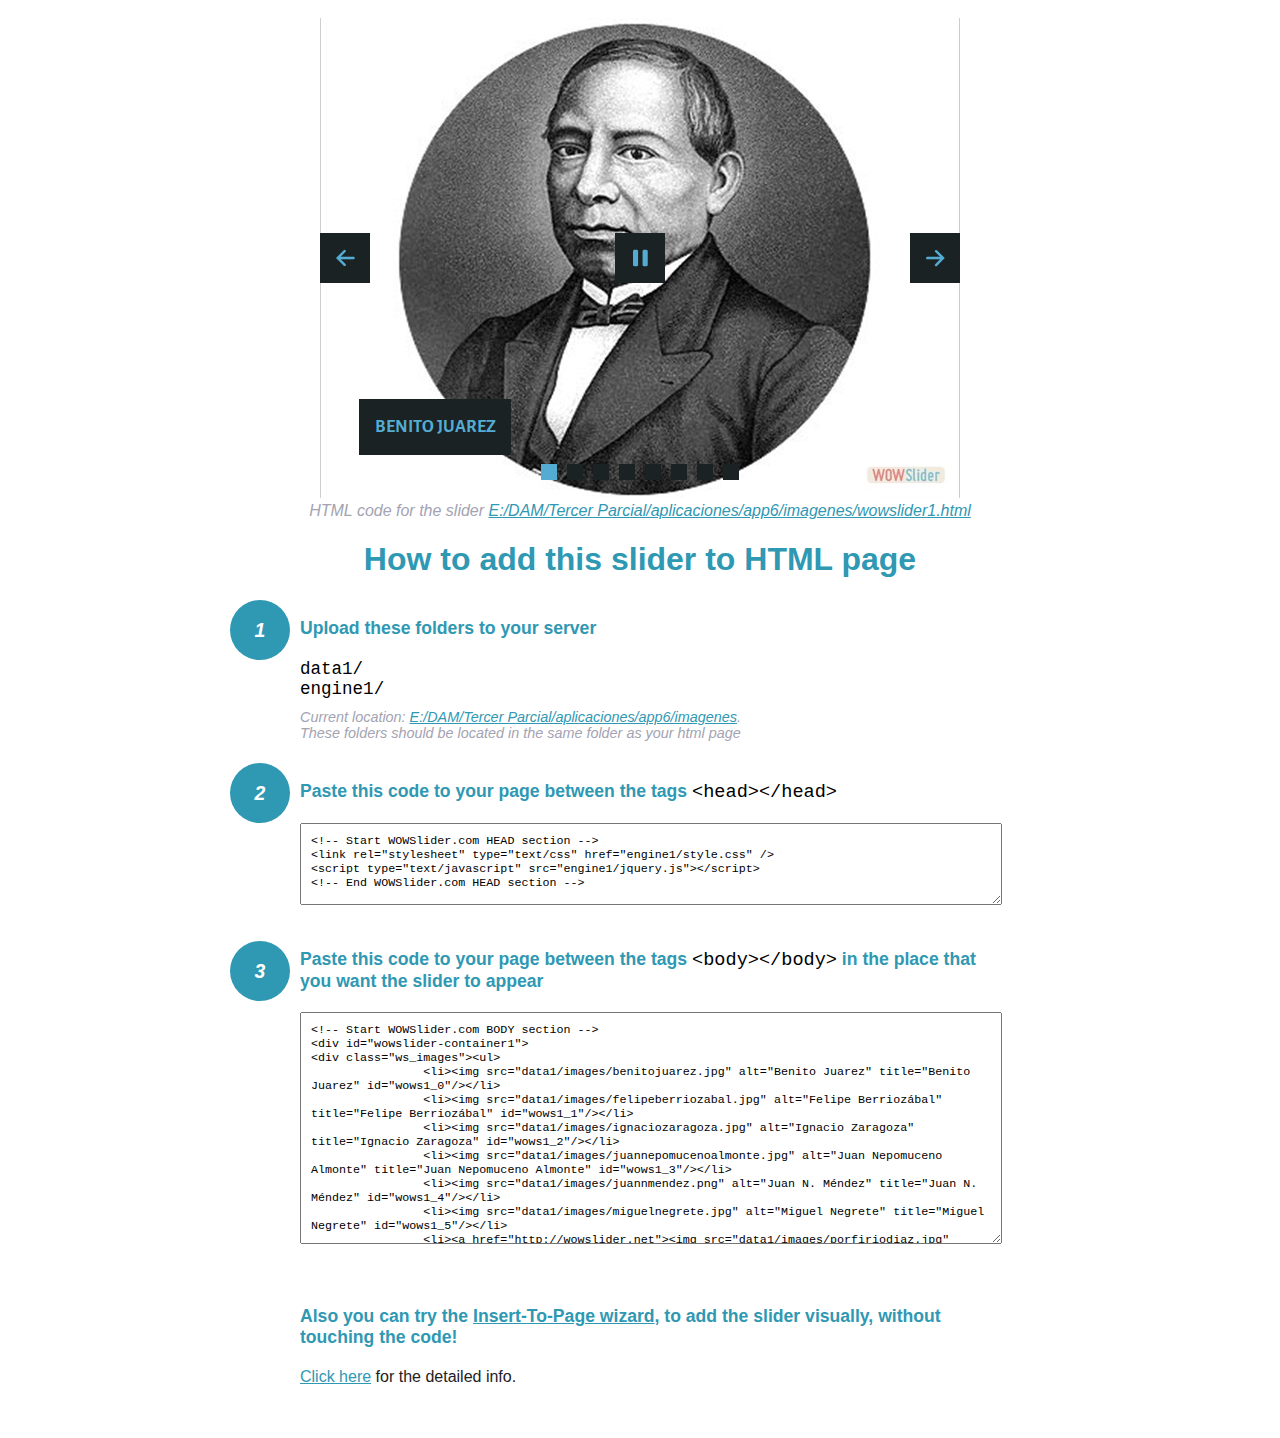
<file: wowslider1-howto.html>
<!DOCTYPE html>
<html>
<head>
	<title>WOWSlider</title>
	<meta http-equiv="content-type" content="text/html; charset=utf-8" />
	<meta name="description" content="WOWSlider" />
	
	<!-- Start WOWSlider.com HEAD section --> <!-- add to the <head> of your page -->
	<link rel="stylesheet" type="text/css" href="engine1/style.css" />
	<script type="text/javascript" src="engine1/jquery.js"></script>
	<!-- End WOWSlider.com HEAD section -->


<style>
.instuction {
	font-family: sans-serif, Arial;
	display: block;
	margin: 0 auto;
	max-width: 820px;
	width: 100%;
	padding: 0 70px;
	color: #222;
	-webkit-box-sizing: border-box;
	-moz-box-sizing: border-box;
	box-sizing: border-box;
}
.instuction h1 img {
	max-width: 170px;
	vertical-align: middle;
	margin-bottom: 10px;
}
.instuction h1 {
	color: #2F98B3;
	text-align: center;
}
.instuction h2 {
	position: relative;
	font-size: 1.1em;
	color: #2F98B3;
	margin-bottom: 20px;
	margin-top: 40px;
}
.instuction h2 span.num {
	position: absolute;
	left: -70px;
	top: -18px;
	display: inline-block;
	vertical-align: middle;
	font-style: italic;
	font-size: 1.1em;
	width: 60px;
	height: 60px;
	line-height: 60px;
	text-align: center;
	background: #2F98B3;
	color: #fff;
	border-radius: 50%;
}
.instuction .mono {
	color: #000;
	font-family: monospace;
	font-size: 1.3em;
	font-weight: normal;
}
.instuction li.mono {
	font-size: 1.5em;
}

.instuction ul {
	font-size: 0.9em;
	margin-top: 0;
	padding-left: 0;
	list-style: none;
}
.instuction .note {
	color: #A3A3B2;
	font-style: italic;
	padding-top: 10px;
}
.instuction p.note {
	text-align: center;
	padding-top: 0;
	margin-top: 4px;
}
.instuction textarea {
	font-size: 0.9em;
	min-height: 60px;
	padding: 10px;
	margin: 0;
	overflow: auto;
	max-width: 100%;
	width: 100%;
}
.instuction a,
.instuction a:visited {
	color: #2F98B3;
}
</style>


</head>
<body style="margin:auto">

<br>

<!-- Start WOWSlider.com BODY section --> <!-- add to the <body> of your page -->
<div id="wowslider-container1">
<div class="ws_images"><ul>
		<li><img src="data1/images/benitojuarez.jpg" alt="Benito Juarez" title="Benito Juarez" id="wows1_0"/></li>
		<li><img src="data1/images/felipeberriozabal.jpg" alt="Felipe Berriozábal" title="Felipe Berriozábal" id="wows1_1"/></li>
		<li><img src="data1/images/ignaciozaragoza.jpg" alt="Ignacio Zaragoza" title="Ignacio Zaragoza" id="wows1_2"/></li>
		<li><img src="data1/images/juannepomucenoalmonte.jpg" alt="Juan Nepomuceno Almonte" title="Juan Nepomuceno Almonte" id="wows1_3"/></li>
		<li><img src="data1/images/juannmendez.png" alt="Juan N. Méndez" title="Juan N. Méndez" id="wows1_4"/></li>
		<li><img src="data1/images/miguelnegrete.jpg" alt="Miguel Negrete" title="Miguel Negrete" id="wows1_5"/></li>
		<li><a href="http://wowslider.net"><img src="data1/images/porfiriodiaz.jpg" alt="javascript photo gallery" title="Porfirio Díaz" id="wows1_6"/></a></li>
		<li><img src="data1/images/tomasohoran.jpg" alt="Tomás O'Horán y Escudero" title="Tomás O'Horán y Escudero" id="wows1_7"/></li>
	</ul></div>
	<div class="ws_bullets"><div>
		<a href="#" title="Benito Juarez"><span><img src="data1/tooltips/benitojuarez.jpg" alt="Benito Juarez"/>1</span></a>
		<a href="#" title="Felipe Berriozábal"><span><img src="data1/tooltips/felipeberriozabal.jpg" alt="Felipe Berriozábal"/>2</span></a>
		<a href="#" title="Ignacio Zaragoza"><span><img src="data1/tooltips/ignaciozaragoza.jpg" alt="Ignacio Zaragoza"/>3</span></a>
		<a href="#" title="Juan Nepomuceno Almonte"><span><img src="data1/tooltips/juannepomucenoalmonte.jpg" alt="Juan Nepomuceno Almonte"/>4</span></a>
		<a href="#" title="Juan N. Méndez"><span><img src="data1/tooltips/juannmendez.png" alt="Juan N. Méndez"/>5</span></a>
		<a href="#" title="Miguel Negrete"><span><img src="data1/tooltips/miguelnegrete.jpg" alt="Miguel Negrete"/>6</span></a>
		<a href="#" title="Porfirio Díaz"><span><img src="data1/tooltips/porfiriodiaz.jpg" alt="Porfirio Díaz"/>7</span></a>
		<a href="#" title="Tomás O'Horán y Escudero"><span><img src="data1/tooltips/tomasohoran.jpg" alt="Tomás O'Horán y Escudero"/>8</span></a>
	</div></div><div class="ws_script" style="position:absolute;left:-99%"><a href="http://wowslider.net">jquery slider</a> by WOWSlider.com v8.8</div>
<div class="ws_shadow"></div>
</div>	
<script type="text/javascript" src="engine1/wowslider.js"></script>
<script type="text/javascript" src="engine1/script.js"></script>
<!-- End WOWSlider.com BODY section -->


<div class="instuction">
	<p class="note">HTML code for the slider <a href="file:///E:/DAM/Tercer Parcial/aplicaciones/app6/imagenes/wowslider1.html">E:/DAM/Tercer Parcial/aplicaciones/app6/imagenes/wowslider1.html</a></p>

	<h1>
		How to add this slider to HTML page
	</h1>

	<h2><span class="num">1</span> Upload these folders to your server</h2>
	<ul>
		<li class="mono">data1/</li>
		<li class="mono">engine1/</li>
		<li class="note">Current location: <a href="file:///E:/DAM/Tercer Parcial/aplicaciones/app6/imagenes">E:/DAM/Tercer Parcial/aplicaciones/app6/imagenes</a>. <br>These folders should be located in the same folder as your html page</li>
	</ul>

	<h2><span class="num">2</span> Paste this code to your page between the tags <span class="mono">&lt;head&gt;&lt;/head&gt;</span></h2>
	<textarea onclick="this.select()">&lt;!-- Start WOWSlider.com HEAD section --&gt;
&lt;link rel=&quot;stylesheet&quot; type=&quot;text/css&quot; href=&quot;engine1/style.css&quot; /&gt;
&lt;script type=&quot;text/javascript&quot; src=&quot;engine1/jquery.js&quot;&gt;&lt;/script&gt;
&lt;!-- End WOWSlider.com HEAD section --&gt;</textarea>


	<h2><span class="num" style="top: -8px;">3</span> Paste this code to your page between the tags <span class="mono">&lt;body&gt;&lt;/body&gt;</span> in the place that you want the slider to appear</h2>
	<textarea onclick="this.select()" rows="15">&lt;!-- Start WOWSlider.com BODY section --&gt;
&lt;div id=&quot;wowslider-container1&quot;&gt;
&lt;div class=&quot;ws_images&quot;&gt;&lt;ul&gt;
		&lt;li&gt;&lt;img src=&quot;data1/images/benitojuarez.jpg&quot; alt=&quot;Benito Juarez&quot; title=&quot;Benito Juarez&quot; id=&quot;wows1_0&quot;/&gt;&lt;/li&gt;
		&lt;li&gt;&lt;img src=&quot;data1/images/felipeberriozabal.jpg&quot; alt=&quot;Felipe Berriozábal&quot; title=&quot;Felipe Berriozábal&quot; id=&quot;wows1_1&quot;/&gt;&lt;/li&gt;
		&lt;li&gt;&lt;img src=&quot;data1/images/ignaciozaragoza.jpg&quot; alt=&quot;Ignacio Zaragoza&quot; title=&quot;Ignacio Zaragoza&quot; id=&quot;wows1_2&quot;/&gt;&lt;/li&gt;
		&lt;li&gt;&lt;img src=&quot;data1/images/juannepomucenoalmonte.jpg&quot; alt=&quot;Juan Nepomuceno Almonte&quot; title=&quot;Juan Nepomuceno Almonte&quot; id=&quot;wows1_3&quot;/&gt;&lt;/li&gt;
		&lt;li&gt;&lt;img src=&quot;data1/images/juannmendez.png&quot; alt=&quot;Juan N. Méndez&quot; title=&quot;Juan N. Méndez&quot; id=&quot;wows1_4&quot;/&gt;&lt;/li&gt;
		&lt;li&gt;&lt;img src=&quot;data1/images/miguelnegrete.jpg&quot; alt=&quot;Miguel Negrete&quot; title=&quot;Miguel Negrete&quot; id=&quot;wows1_5&quot;/&gt;&lt;/li&gt;
		&lt;li&gt;&lt;a href=&quot;http://wowslider.net&quot;&gt;&lt;img src=&quot;data1/images/porfiriodiaz.jpg&quot; alt=&quot;javascript photo gallery&quot; title=&quot;Porfirio Díaz&quot; id=&quot;wows1_6&quot;/&gt;&lt;/a&gt;&lt;/li&gt;
		&lt;li&gt;&lt;img src=&quot;data1/images/tomasohoran.jpg&quot; alt=&quot;Tomás O'Horán y Escudero&quot; title=&quot;Tomás O'Horán y Escudero&quot; id=&quot;wows1_7&quot;/&gt;&lt;/li&gt;
	&lt;/ul&gt;&lt;/div&gt;
	&lt;div class=&quot;ws_bullets&quot;&gt;&lt;div&gt;
		&lt;a href=&quot;#&quot; title=&quot;Benito Juarez&quot;&gt;&lt;span&gt;&lt;img src=&quot;data1/tooltips/benitojuarez.jpg&quot; alt=&quot;Benito Juarez&quot;/&gt;1&lt;/span&gt;&lt;/a&gt;
		&lt;a href=&quot;#&quot; title=&quot;Felipe Berriozábal&quot;&gt;&lt;span&gt;&lt;img src=&quot;data1/tooltips/felipeberriozabal.jpg&quot; alt=&quot;Felipe Berriozábal&quot;/&gt;2&lt;/span&gt;&lt;/a&gt;
		&lt;a href=&quot;#&quot; title=&quot;Ignacio Zaragoza&quot;&gt;&lt;span&gt;&lt;img src=&quot;data1/tooltips/ignaciozaragoza.jpg&quot; alt=&quot;Ignacio Zaragoza&quot;/&gt;3&lt;/span&gt;&lt;/a&gt;
		&lt;a href=&quot;#&quot; title=&quot;Juan Nepomuceno Almonte&quot;&gt;&lt;span&gt;&lt;img src=&quot;data1/tooltips/juannepomucenoalmonte.jpg&quot; alt=&quot;Juan Nepomuceno Almonte&quot;/&gt;4&lt;/span&gt;&lt;/a&gt;
		&lt;a href=&quot;#&quot; title=&quot;Juan N. Méndez&quot;&gt;&lt;span&gt;&lt;img src=&quot;data1/tooltips/juannmendez.png&quot; alt=&quot;Juan N. Méndez&quot;/&gt;5&lt;/span&gt;&lt;/a&gt;
		&lt;a href=&quot;#&quot; title=&quot;Miguel Negrete&quot;&gt;&lt;span&gt;&lt;img src=&quot;data1/tooltips/miguelnegrete.jpg&quot; alt=&quot;Miguel Negrete&quot;/&gt;6&lt;/span&gt;&lt;/a&gt;
		&lt;a href=&quot;#&quot; title=&quot;Porfirio Díaz&quot;&gt;&lt;span&gt;&lt;img src=&quot;data1/tooltips/porfiriodiaz.jpg&quot; alt=&quot;Porfirio Díaz&quot;/&gt;7&lt;/span&gt;&lt;/a&gt;
		&lt;a href=&quot;#&quot; title=&quot;Tomás O'Horán y Escudero&quot;&gt;&lt;span&gt;&lt;img src=&quot;data1/tooltips/tomasohoran.jpg&quot; alt=&quot;Tomás O'Horán y Escudero&quot;/&gt;8&lt;/span&gt;&lt;/a&gt;
	&lt;/div&gt;&lt;/div&gt;&lt;div class=&quot;ws_script&quot; style=&quot;position:absolute;left:-99%&quot;&gt;&lt;a href=&quot;http://wowslider.net&quot;&gt;jquery slider&lt;/a&gt; by WOWSlider.com v8.8&lt;/div&gt;
&lt;div class=&quot;ws_shadow&quot;&gt;&lt;/div&gt;
&lt;/div&gt;	
&lt;script type=&quot;text/javascript&quot; src=&quot;engine1/wowslider.js&quot;&gt;&lt;/script&gt;
&lt;script type=&quot;text/javascript&quot; src=&quot;engine1/script.js&quot;&gt;&lt;/script&gt;
&lt;!-- End WOWSlider.com BODY section --&gt;</textarea>

<br><br>
<h2>Also you can try the <a href="http://wowslider.com/help/add-wowslider-to-page-2.html" target="_blank">Insert-To-Page wizard</a>, to add the slider visually, without touching the code!</h2>
<p>
	<a href="http://wowslider.com/help/add-wowslider-to-page-2.html" target="_blank">Click here</a> for the detailed info.
</p>
</div>

<br><br>
</body>
</html>
</file>
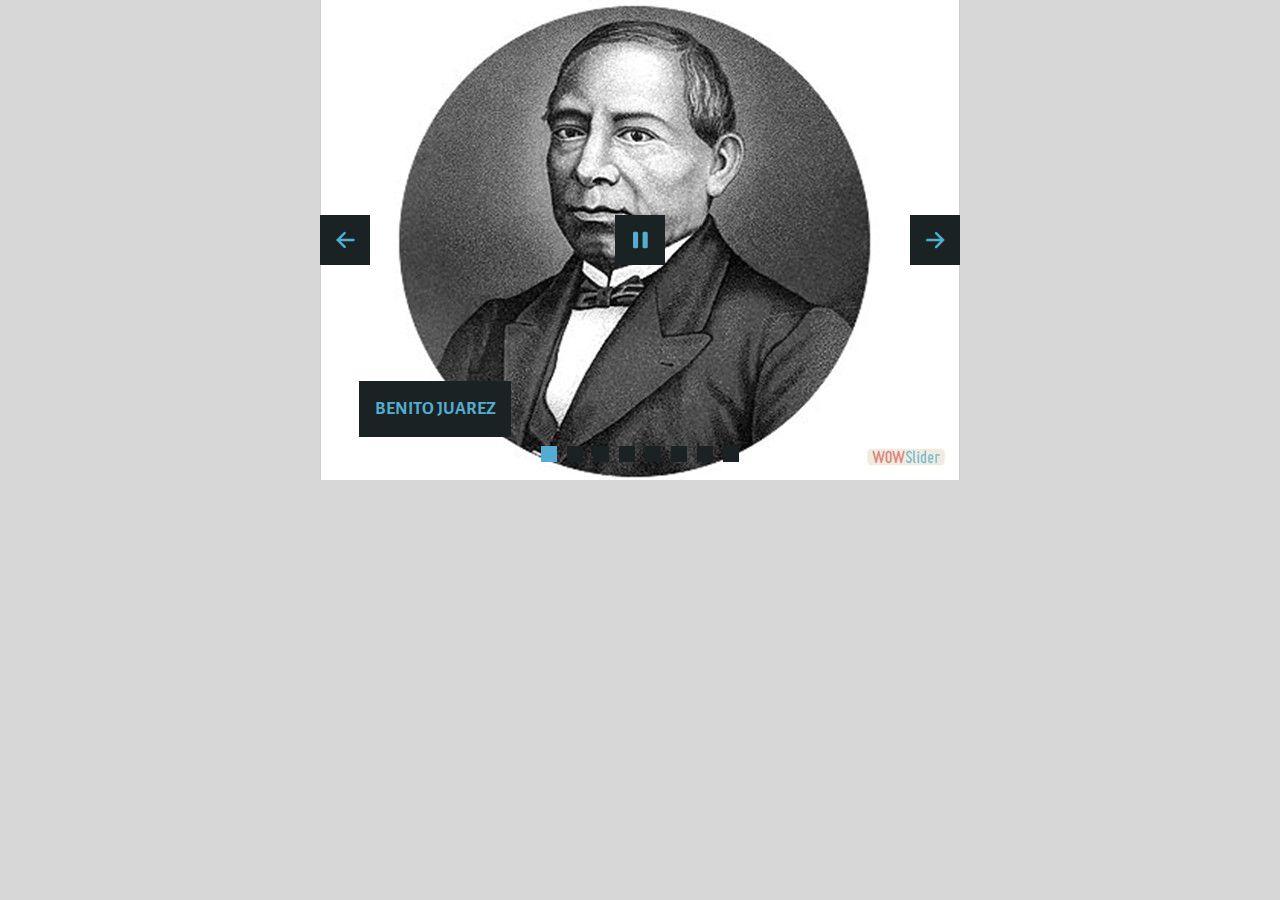
<file: wowslider1.html>
<!DOCTYPE html>
<html>
<head>
	<title>Jquery slider</title>
	<meta http-equiv="content-type" content="text/html; charset=utf-8" />
	<meta name="description" content="Made with WOW Slider - Create beautiful, responsive image sliders in a few clicks. Awesome skins and animations. Jquery slider" />
	
	<!-- Start WOWSlider.com HEAD section --> <!-- add to the <head> of your page -->
	<link rel="stylesheet" type="text/css" href="engine1/style.css" />
	<script type="text/javascript" src="engine1/jquery.js"></script>
	<!-- End WOWSlider.com HEAD section -->

</head>
<body style="background-color:#d7d7d7;margin:auto">
	
	<!-- Start WOWSlider.com BODY section --> <!-- add to the <body> of your page -->
	<div id="wowslider-container1">
	<div class="ws_images"><ul>
		<li><img src="data1/images/benitojuarez.jpg" alt="Benito Juarez" title="Benito Juarez" id="wows1_0"/></li>
		<li><img src="data1/images/felipeberriozabal.jpg" alt="Felipe Berriozábal" title="Felipe Berriozábal" id="wows1_1"/></li>
		<li><img src="data1/images/ignaciozaragoza.jpg" alt="Ignacio Zaragoza" title="Ignacio Zaragoza" id="wows1_2"/></li>
		<li><img src="data1/images/juannepomucenoalmonte.jpg" alt="Juan Nepomuceno Almonte" title="Juan Nepomuceno Almonte" id="wows1_3"/></li>
		<li><img src="data1/images/juannmendez.png" alt="Juan N. Méndez" title="Juan N. Méndez" id="wows1_4"/></li>
		<li><img src="data1/images/miguelnegrete.jpg" alt="Miguel Negrete" title="Miguel Negrete" id="wows1_5"/></li>
		<li><a href="http://wowslider.net"><img src="data1/images/porfiriodiaz.jpg" alt="javascript photo gallery" title="Porfirio Díaz" id="wows1_6"/></a></li>
		<li><img src="data1/images/tomasohoran.jpg" alt="Tomás O'Horán y Escudero" title="Tomás O'Horán y Escudero" id="wows1_7"/></li>
	</ul></div>
	<div class="ws_bullets"><div>
		<a href="#" title="Benito Juarez"><span><img src="data1/tooltips/benitojuarez.jpg" alt="Benito Juarez"/>1</span></a>
		<a href="#" title="Felipe Berriozábal"><span><img src="data1/tooltips/felipeberriozabal.jpg" alt="Felipe Berriozábal"/>2</span></a>
		<a href="#" title="Ignacio Zaragoza"><span><img src="data1/tooltips/ignaciozaragoza.jpg" alt="Ignacio Zaragoza"/>3</span></a>
		<a href="#" title="Juan Nepomuceno Almonte"><span><img src="data1/tooltips/juannepomucenoalmonte.jpg" alt="Juan Nepomuceno Almonte"/>4</span></a>
		<a href="#" title="Juan N. Méndez"><span><img src="data1/tooltips/juannmendez.png" alt="Juan N. Méndez"/>5</span></a>
		<a href="#" title="Miguel Negrete"><span><img src="data1/tooltips/miguelnegrete.jpg" alt="Miguel Negrete"/>6</span></a>
		<a href="#" title="Porfirio Díaz"><span><img src="data1/tooltips/porfiriodiaz.jpg" alt="Porfirio Díaz"/>7</span></a>
		<a href="#" title="Tomás O'Horán y Escudero"><span><img src="data1/tooltips/tomasohoran.jpg" alt="Tomás O'Horán y Escudero"/>8</span></a>
	</div></div><div class="ws_script" style="position:absolute;left:-99%"><a href="http://wowslider.net">jquery slider</a> by WOWSlider.com v8.8</div>
	<div class="ws_shadow"></div>
	</div>	
	<script type="text/javascript" src="engine1/wowslider.js"></script>
	<script type="text/javascript" src="engine1/script.js"></script>
	<!-- End WOWSlider.com BODY section -->

</body>
</html>
</file>
<file: engine1/style.css>
/*
 *	generated by WOW Slider 8.8
 *	template Convex
 */
@import url(https://fonts.googleapis.com/css?family=Gurajada&subset=latin,telugu);
@font-face {
  font-family: 'ws-ctrl-convex';
  src: url('ws-ctrl-convex.eot');
  src: url('ws-ctrl-convex.eot#iefix') format('embedded-opentype'),
       url('ws-ctrl-convex.svg#ws-ctrl-convex') format('svg');
  font-weight: normal;
  font-style: normal;
}
@font-face {
  font-family: 'ws-ctrl-convex';
  src: url('[data-uri]') format('woff'),
       url('[data-uri]') format('truetype');
}
#wowslider-container1 { 
	display: table;
	zoom: 1; 
	position: relative;
	width: 100%;
	max-width: 640px;
	max-height:480px;
	margin:0px auto 0px;
	z-index:90;
	text-align:left; /* reset align=center */
	font-size: 10px;
	text-shadow: none; /* fix some user styles */

	/* reset box-sizing (to boostrap friendly) */
	-webkit-box-sizing: content-box;
	-moz-box-sizing: content-box;
	box-sizing: content-box; 
}
* html #wowslider-container1{ width:640px }
#wowslider-container1 .ws_images ul{
	position:relative;
	width: 10000%; 
	height:100%;
	left:0;
	list-style:none;
	margin:0;
	padding:0;
	border-spacing:0;
	overflow: visible;
	/*table-layout:fixed;*/
}
#wowslider-container1 .ws_images ul li{
	position: relative;
	width:1%;
	height:100%;
	line-height:0; /*opera*/
	overflow: hidden;
	float:left;
	/*font-size:0;*/
	padding:0 0 0 0 !important;
	margin:0 0 0 0 !important;
}

#wowslider-container1 .ws_images{
	position: relative;
	left:0;
	top:0;
	height:100%;
	max-height:480px;
	max-width: 640px;
	vertical-align: top;
	border:none;
	overflow: hidden;
}
#wowslider-container1 .ws_images ul a{
	width:100%;
	height:100%;
	max-height:480px;
	display:block;
	color:transparent;
}
#wowslider-container1 img{
	max-width: none !important;
}
#wowslider-container1 .ws_images .ws_list img,
#wowslider-container1 .ws_images > div > img{
	width:100%;
	border:none 0;
	max-width: none;
	padding:0;
	margin:0;
}
#wowslider-container1 .ws_images > div > img {
	max-height:480px;
}

#wowslider-container1 .ws_images iframe {
	position: absolute;
	z-index: -1;
}

#wowslider-container1 .ws-title > div {
	display: inline-block !important;
}

#wowslider-container1 a{ 
	text-decoration: none; 
	outline: none; 
	border: none; 
}

#wowslider-container1  .ws_bullets { 
	float: left;
	position:absolute;
	z-index:70;
}
#wowslider-container1  .ws_bullets div{
	position:relative;
	float:left;
	font-size: 0px;
}
/* compatibility with Joomla styles */
#wowslider-container1  .ws_bullets a {
	line-height: 0;
}

#wowslider-container1  .ws_script{
	display:none;
}
#wowslider-container1 sound, 
#wowslider-container1 object{
	position:absolute;
}

/* prevent some of users reset styles */
#wowslider-container1 .ws_effect {
	position: static;
	width: 100%;
	height: 100%;
}

#wowslider-container1 .ws_photoItem {
	border: 2em solid #fff;
	margin-left: -2em;
	margin-top: -2em;
}
#wowslider-container1 .ws_cube_side {
	background: #A6A5A9;
}


#wowslider-container1.ws_gestures {
	cursor: -webkit-grab;
	cursor: -moz-grab;
	cursor: url("[data-uri]"), move;
}
#wowslider-container1.ws_gestures.ws_grabbing {
	cursor: -webkit-grabbing;
	cursor: -moz-grabbing;
	cursor: url("[data-uri]"), move;
}

/* hide controls when video start play */
#wowslider-container1.ws_video_playing .ws_bullets,
#wowslider-container1.ws_video_playing .ws_fullscreen,
#wowslider-container1.ws_video_playing .ws_next,
#wowslider-container1.ws_video_playing .ws_prev {
	display: none;
}


/* youtube/vimeo buttons */
#wowslider-container1 .ws_video_btn {
	position: absolute;
	display: none;
	cursor: pointer;
	top: 0;
	left: 0;
	width: 100%;
	height: 100%;
	z-index: 55;
}
#wowslider-container1 .ws_video_btn.ws_youtube,
#wowslider-container1 .ws_video_btn.ws_vimeo {
	display: block;
}
#wowslider-container1 .ws_video_btn div {
	position: absolute;
	background-image: url(./playvideo.png);
	background-size: 200%;
	top: 50%;
	left: 50%;
	width: 7em;
	height: 5em;
	margin-left: -3.5em;
	margin-top: -2.5em;
}
#wowslider-container1 .ws_video_btn.ws_youtube div {
	background-position: 0 0;
}
#wowslider-container1 .ws_video_btn.ws_youtube:hover div {
	background-position: 100% 0;
}
#wowslider-container1 .ws_video_btn.ws_vimeo div {
	background-position: 0 100%;
}
#wowslider-container1 .ws_video_btn.ws_vimeo:hover div {
	background-position: 100% 100%;
}

#wowslider-container1 .ws_playpause.ws_hide {
	display: none !important;
}
/* bullets */
#wowslider-container1  .ws_bullets { 
	padding: 0px; 
}
#wowslider-container1 .ws_bullets a { 
	position:relative;
	display: inline-block;
	width: 0;
	margin: 3px 5px;
	padding: 8px;	

	-webkit-perspective: 80px;
	perspective: 80px;
} 
#wowslider-container1 .ws_bullets a > span {
	position:absolute;
	display: block;
	top:0;
	right: 0;
	height:100%;
	width:100%;
	-webkit-transform-style: preserve-3d;
	transform-style: preserve-3d;

	-webkit-transition: -webkit-transform 0.5s ease;
  	transition: -webkit-transform 0.5s ease, transform 0.5s ease;
}

#wowslider-container1 .ws_bullets a > span:before,
#wowslider-container1 .ws_bullets a > span:after {
	content: '';
	display: block;
	height:100%;
	background: #54acd2;

  	-webkit-transform: rotateX(-90deg) translateZ(-8px) translateY(8px);
  	transform: rotateX(-90deg) translateZ(-8px) translateY(8px);
}
#wowslider-container1 .ws_bullets a > span:after {
	position: absolute;
	top: 0;
	left: 0;
	width: 100%;
	height: 100%;
  	background: #1A2223;
  	-webkit-transform: rotateX(0deg);
  	transform: rotateX(0deg);
}

#wowslider-container1 .ws_bullets a.ws_overbull > span,
#wowslider-container1 .ws_bullets a.ws_selbull > span {
    -webkit-transform: rotateX(-90deg) translateZ(8px) translateY(8px);
    transform: rotateX(-90deg) translateZ(8px) translateY(8px);
}




/* play/pause, arrows */
#wowslider-container1 a.ws_next,
#wowslider-container1 a.ws_prev,
#wowslider-container1 .ws_playpause {
	position:absolute;
	font: 2em "ws-ctrl-convex";
	width: 2.5em;
	height: 2.5em;
	top:50%;
	
	margin-top: -1.25em;
	color: #ffffff;
	z-index: 100;

	-webkit-perspective: 20em;
	perspective: 20em;
}
#wowslider-container1 a.ws_next {
	right: 0;
}
#wowslider-container1 a.ws_prev {
	left: 0;
}
#wowslider-container1 .ws_playpause {
	left:50%;
	margin-left:-1.25em;
}

#wowslider-container1 a.ws_next > span,
#wowslider-container1 a.ws_prev > span,
#wowslider-container1 .ws_playpause > span,
#wowslider-container1 .ws_bullets a > span {
	display: block;
	-webkit-transform-style: preserve-3d;
	transform-style: preserve-3d;

	-webkit-transition: -webkit-transform 0.5s ease;
  	transition: -webkit-transform 0.5s ease, transform 0.5s ease;
}


#wowslider-container1 a.ws_next > span:before,
#wowslider-container1 a.ws_prev > span:before,
#wowslider-container1 .ws_playpause > span:before,
#wowslider-container1 a.ws_next > span:after,
#wowslider-container1 a.ws_prev > span:after,
#wowslider-container1 .ws_playpause > span:after {
	display: block;
	text-align: center;
	line-height: 2.5em;
	height:100%;
	background: #54acd2;
	color: #1A2223;

  	-webkit-transform: rotateX(-90deg) translateZ(-1.25em) translateY(1.25em);
  	transform: rotateX(-90deg) translateZ(-1.25em) translateY(1.25em);
}
#wowslider-container1 .ws_play > span:before,
#wowslider-container1 .ws_play > span:after{
	content:"\e800";
}
#wowslider-container1 .ws_pause > span:before,
#wowslider-container1 .ws_pause > span:after{
	content:"\e801";
}
#wowslider-container1 a.ws_next > span:before,
#wowslider-container1 a.ws_next > span:after {
	content:'\e803';
}
#wowslider-container1 a.ws_prev > span:before,
#wowslider-container1 a.ws_prev > span:after {
	content:'\e802';
}

#wowslider-container1 a.ws_next > span:after,
#wowslider-container1 a.ws_prev > span:after,
#wowslider-container1 .ws_playpause > span:after {
	position: absolute;
	top: 0;
	left: 0;
	width: 100%;
	height: 100%;
  	-webkit-transform: rotateX(0deg);
  	transform: rotateX(0deg);
  	background: #1A2223;
	color: #54acd2;
}

#wowslider-container1 a.ws_next:hover > span,
#wowslider-container1 a.ws_prev:hover > span,
#wowslider-container1 .ws_playpause:hover > span {
    -webkit-transform: rotateX(-90deg) translateZ(1.25em) translateY(1.25em);
    transform: rotateX(-90deg) translateZ(1.25em) translateY(1.25em);
}/* bottom center */
#wowslider-container1  .ws_bullets {
	bottom:1.5em;
	left:50%;
}
#wowslider-container1  .ws_bullets div{
	left:-50%;
}#wowslider-container1 .ws-title{
	font: 1.3em 'Gurajada', serif;
	position: absolute;
	left: 2em;
	margin-right:10em;
	z-index: 50;

	color:#fff;
	padding: 1em;
	bottom: 30px;
	top: auto;
	opacity: 1;
}
#wowslider-container1 .ws-title div,#wowslider-container1 .ws-title span{
	display:inline-block;
	padding: 0.1em 0.6em;
	background-color: #1A2223;
	color: #54acd2;
}
#wowslider-container1 .ws-title div{
	display:block;
	margin-top:0.5em;
	font-size: 1.3em;
}
#wowslider-container1 .ws-title span{
	text-transform: uppercase;	
	font-size: 2em;
}#wowslider-container1 .ws_images > ul{
	animation: wsBasic 32s infinite;
	-moz-animation: wsBasic 32s infinite;
	-webkit-animation: wsBasic 32s infinite;
}
@keyframes wsBasic{0%{left:-0%} 6.25%{left:-0%} 12.5%{left:-100%} 18.75%{left:-100%} 25%{left:-200%} 31.25%{left:-200%} 37.5%{left:-300%} 43.75%{left:-300%} 50%{left:-400%} 56.25%{left:-400%} 62.5%{left:-500%} 68.75%{left:-500%} 75%{left:-600%} 81.25%{left:-600%} 87.5%{left:-700%} 93.75%{left:-700%} }
@-moz-keyframes wsBasic{0%{left:-0%} 6.25%{left:-0%} 12.5%{left:-100%} 18.75%{left:-100%} 25%{left:-200%} 31.25%{left:-200%} 37.5%{left:-300%} 43.75%{left:-300%} 50%{left:-400%} 56.25%{left:-400%} 62.5%{left:-500%} 68.75%{left:-500%} 75%{left:-600%} 81.25%{left:-600%} 87.5%{left:-700%} 93.75%{left:-700%} }
@-webkit-keyframes wsBasic{0%{left:-0%} 6.25%{left:-0%} 12.5%{left:-100%} 18.75%{left:-100%} 25%{left:-200%} 31.25%{left:-200%} 37.5%{left:-300%} 43.75%{left:-300%} 50%{left:-400%} 56.25%{left:-400%} 62.5%{left:-500%} 68.75%{left:-500%} 75%{left:-600%} 81.25%{left:-600%} 87.5%{left:-700%} 93.75%{left:-700%} }

#wowslider-container1 .ws_bullets  a img{
	position:absolute;
	display:block;
	text-indent:0;
	bottom:15px;
	left:-32px;
	visibility:hidden;
	max-width:none;
}
#wowslider-container1 .ws_bullets a:hover img{
	visibility:visible;
}

#wowslider-container1 .ws_bulframe div div{
	height:48px;
	overflow:visible;
	position:relative;
}
#wowslider-container1 .ws_bulframe div {
	left:0;
	overflow:hidden;
	position:relative;
	width:64px;
}
#wowslider-container1  .ws_bullets .ws_bulframe{
	position:absolute;
	display:none;
	bottom:25px;
	margin-left:8px;
	cursor:pointer;

	/* fixed bulframe hidding in Chrome */
	-webkit-transform: translateZ(0);
	-ms-transform: translateZ(0);
	-o-transform: translateZ(0);
	transform: translateZ(0);
}#wowslider-container1 .ws_bulframe div div{
	height: auto;
}

@media all and (max-width:760px) {
	#wowslider-container1 .ws_fullscreen {
		display: block;
	}
}
@media all and (max-width:400px){
	#wowslider-container1 .ws_controls,
	#wowslider-container1 .ws_bullets,
	#wowslider-container1 .ws_thumbs{
		display: none
	}
}
</file>
